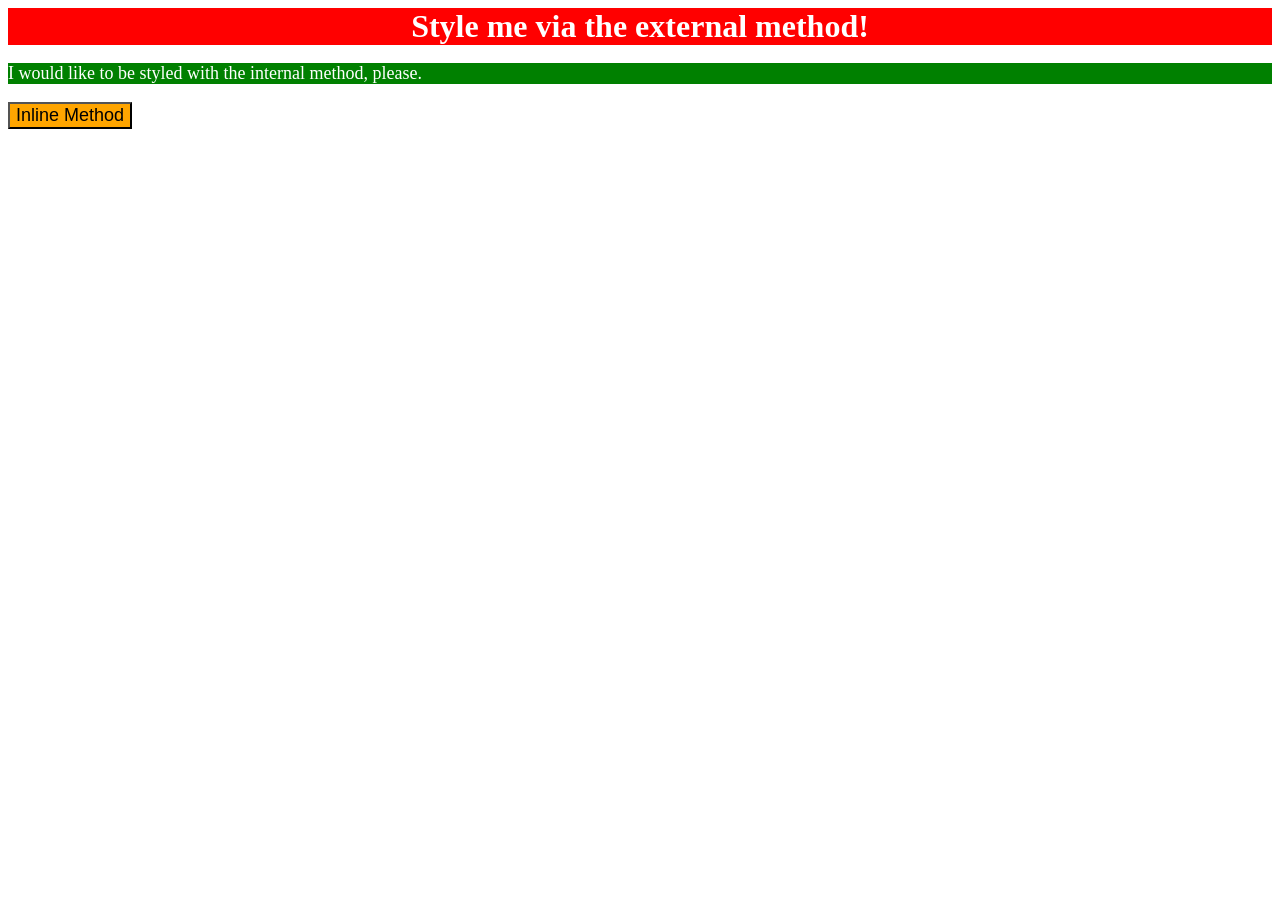
<file: foundations/intro-to-css/01-css-methods/index.html>
<!DOCTYPE html>
<html lang="en">
  <head>
    <meta charset="UTF-8">
    <meta http-equiv="X-UA-Compatible" content="IE=edge">
    <meta name="viewport" content="width=device-width, initial-scale=1.0">
    <link rel="stylesheet" href="styles.css">
    <title>Methods for Adding CSS</title>
  </head>

  <body>
    <div>Style me via the external method!</div>
    <p>I would like to be styled with the internal method, please.</p>
    <button>Inline Method</button>
  </body>

</html>
</file>
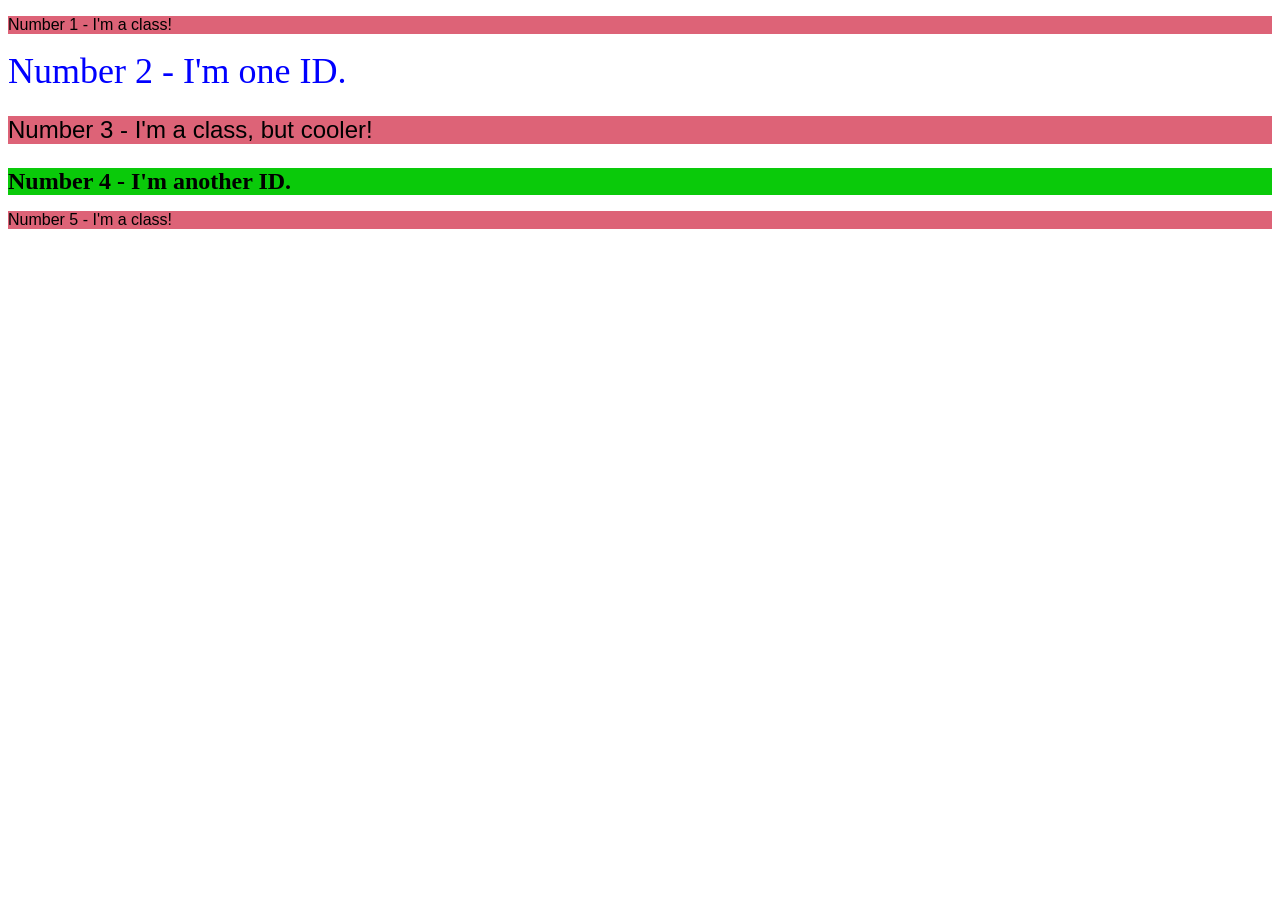
<file: foundations/intro-to-css/02-class-id-selectors/index.html>
<!DOCTYPE html>
<html lang="en">
  <head>
    <meta charset="UTF-8">
    <meta http-equiv="X-UA-Compatible" content="IE=edge">
    <meta name="viewport" content="width=device-width, initial-scale=1.0">
    <title>Class and ID Selectors</title>
    <link rel="stylesheet" href="style.css">
  </head>
  <body>
    <p class="chopin">Number 1 - I'm a class!</p>
    <div id="lizst">Number 2 - I'm one ID.</div>
    <p class="chopin focus">Number 3 - I'm a class, but cooler!</p>
    <div id="green" class="focus">Number 4 - I'm another ID.</div>
    <p class="chopin">Number 5 - I'm a class!</p>
  </body>
</html>
</file>
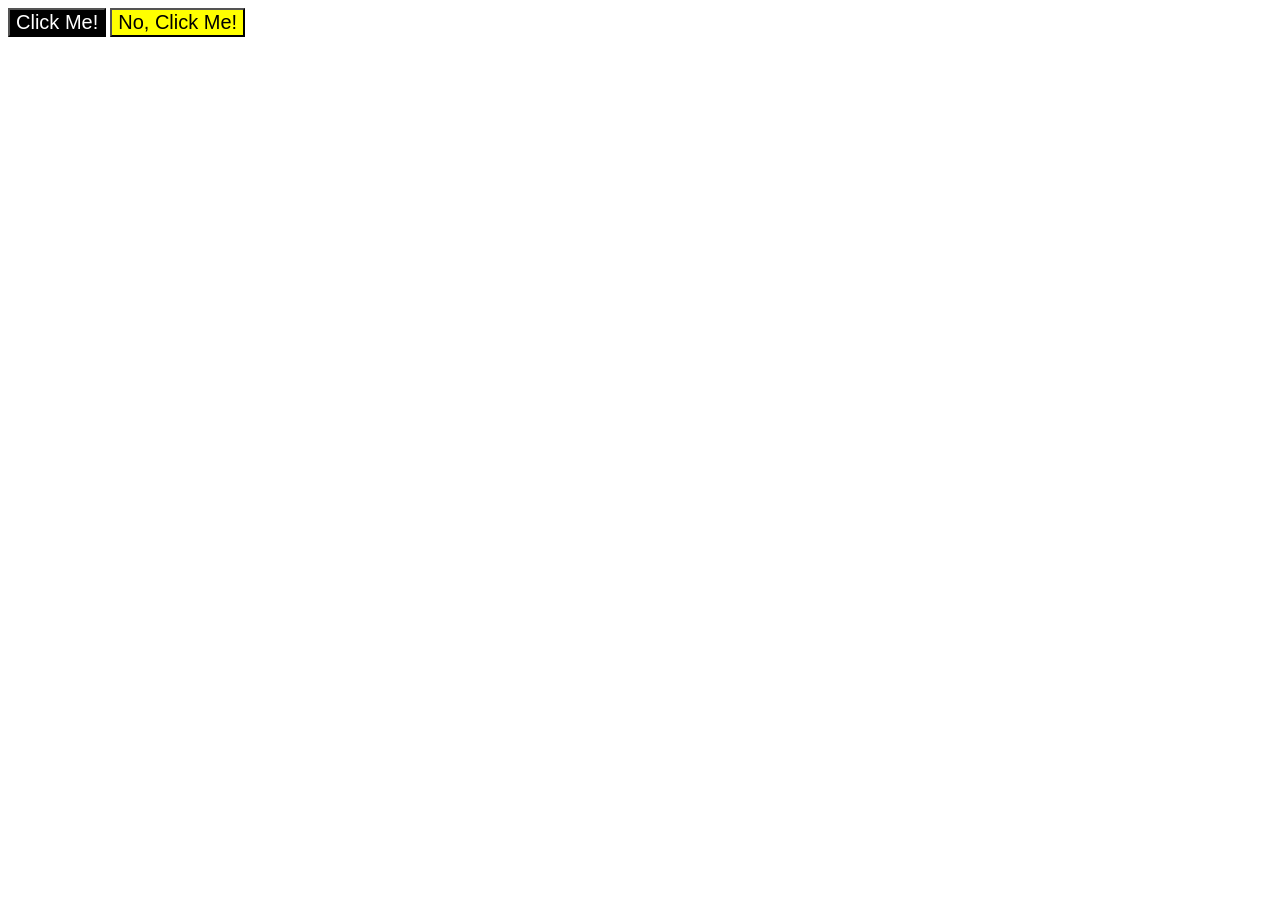
<file: foundations/intro-to-css/03-grouping-selectors/index.html>
<!DOCTYPE html>
<html lang="en">
  <head>
    <meta charset="UTF-8">
    <meta http-equiv="X-UA-Compatible" content="IE=edge">
    <meta name="viewport" content="width=device-width, initial-scale=1.0">
    <title>Grouping Selectors</title>
    <link rel="stylesheet" href="style.css">
  </head>
  <body>
    <button class="first">Click Me!</button>
    <button class="second">No, Click Me!</button>
  </body>
</html>
</file>
<file: foundations/intro-to-css/01-css-methods/styles.css>
div {
        background-color: red;
        color: white;
        font-size: 32px;
        text-align: center;
        font-weight: bold;
      }
      
      p {
        background-color: green;
        color: white;
        font-size: 18px;
      }
      button {
        background-color: orange;
        font-size: 18px;
      }
</file>
<file: foundations/intro-to-css/02-class-id-selectors/style.css>
.chopin {
  background-color: rgb(221, 99, 119);
  font-family: Verdana, 'Dejavu-sans', sans-serif;
}
#lizst {
  color: blue;
  font-size: 36px;
}
.focus {
  font-size: 24px;
}
#green {
  background-color: rgb(10, 202, 10);
  font-weight: bold;
}
</file>
<file: foundations/intro-to-css/03-grouping-selectors/style.css>
.first {
  background-color: black;
  color: white;
}

.second {
  background-color: yellow;
}

.first,.second {
  font-size: 20px;
  font-family: Helvetica, "Times New Roman", sans-serif;
}
</file>
